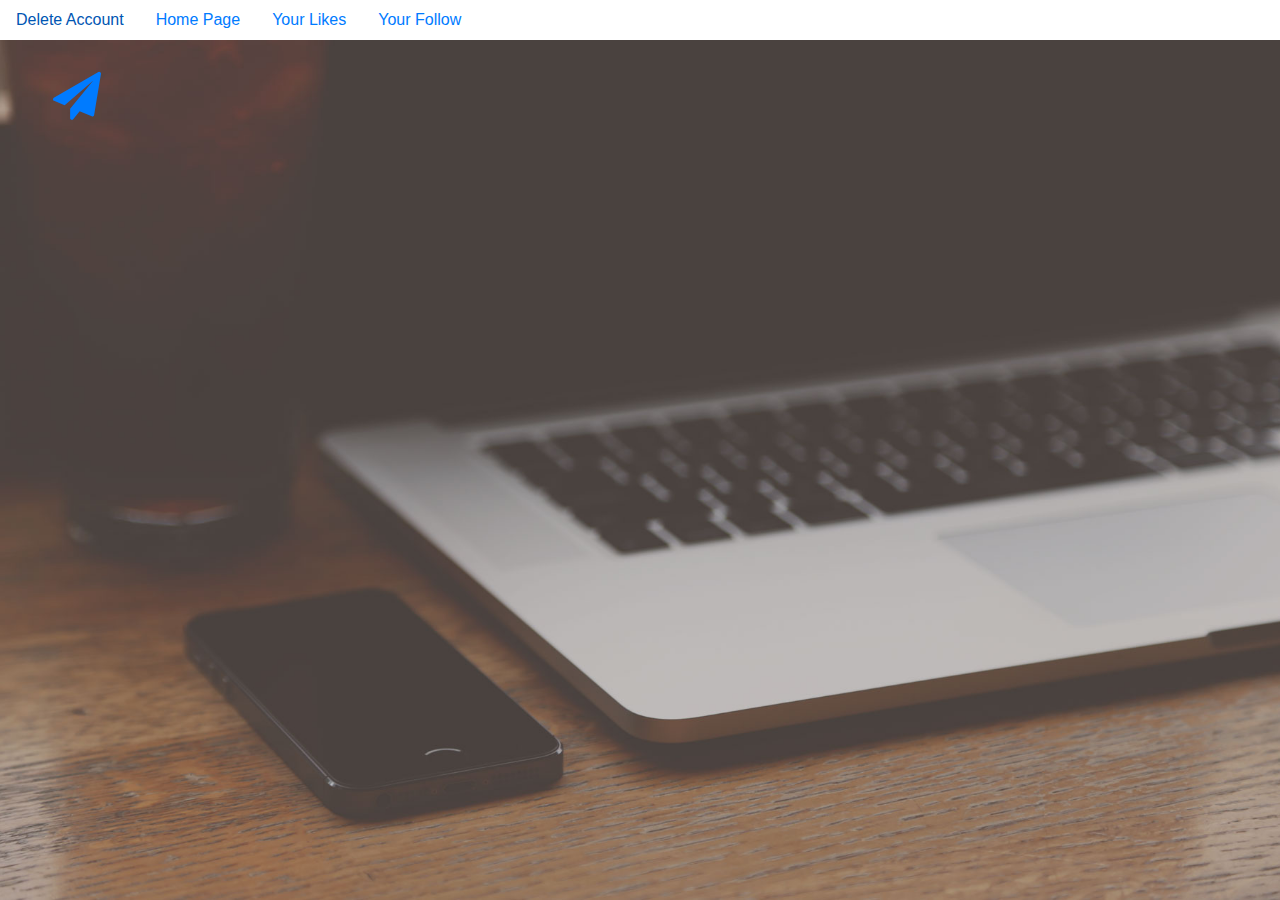
<file: static/view/follow.html>
<!DOCTYPE html>
<html lang="en">

  <head>
    <!-- Bootstrap core CSS -->
    <link href="vendor/bootstrap/css/bootstrap.min.css" rel="stylesheet">
    <!-- Custom styles for this template -->

    <link href="css/index.css" rel="stylesheet">
    <link rel="stylesheet" href="https://cdnjs.cloudflare.com/ajax/libs/font-awesome/4.7.0/css/font-awesome.min.css">
  </head>

  <body>
    <div class="container" id="back-btn">
      <a href="#"><i class="fa fa-paper-plane fa-3x" aria-hidden="true"></i></a>
    </div>

    <!-- <div class="container" id="delete-account-btn">
      <button type="button" id="post-user-del" class="btn btn-primary">Delete Account</button>
    </div> -->

    <ul class="nav ">
      <li class="nav-item">
         <a class="nav-link" href="#" id="post-user-del">Delete Account</a>
      </li>
      <li class="nav-item">
         <a class="nav-link" href="http://localhost:8080/view/home.html" >Home Page</a>
      </li>
      <li class="nav-item">
         <a class="nav-link" href="http://localhost:8080/view/like.html">Your Likes</a>
      </li>
      <li class="nav-item">
         <a class="nav-link" href="http://localhost:8080/view/follow.html">Your Follow</a>
      </li>
    </ul>


    <div class="modal" id="msg-board" tabindex="-1" role="dialog">
      <div class="modal-dialog" role="document">
        <div class="modal-content">
          <div class="modal-header">
            <h5 class="modal-title">Type Your Message</h5>
            <button type="button" class="close" data-dismiss="modal" aria-label="Close">
              <span aria-hidden="true">&times;</span>
            </button>
          </div>
          <div class="form-group">
            <textarea class="form-control" id="msg-board-input" rows="3"></textarea>
          </div>
          <div class="modal-footer">
            <button type="button" id="post-msg-btn" class="btn btn-primary">Post</button>
            <button type="button" class="btn btn-secondary" data-dismiss="modal">Cancel</button>
          </div>
        </div>
      </div>
    </div>

    <div class="container" id="home-table">
    </div>
    <div class="container" id="page-bottom">
    </div>

    <!-- Bootstrap core JavaScript -->
    <script src="https://ajax.googleapis.com/ajax/libs/jquery/3.2.1/jquery.min.js"></script>
    <script src="vendor/bootstrap/js/bootstrap.bundle.min.js"></script>

    <!-- Plugin JavaScript -->

    <!-- Custom scripts for this template -->
    <script src="js/follow.js"></script>

  </body>

</html>
</file>
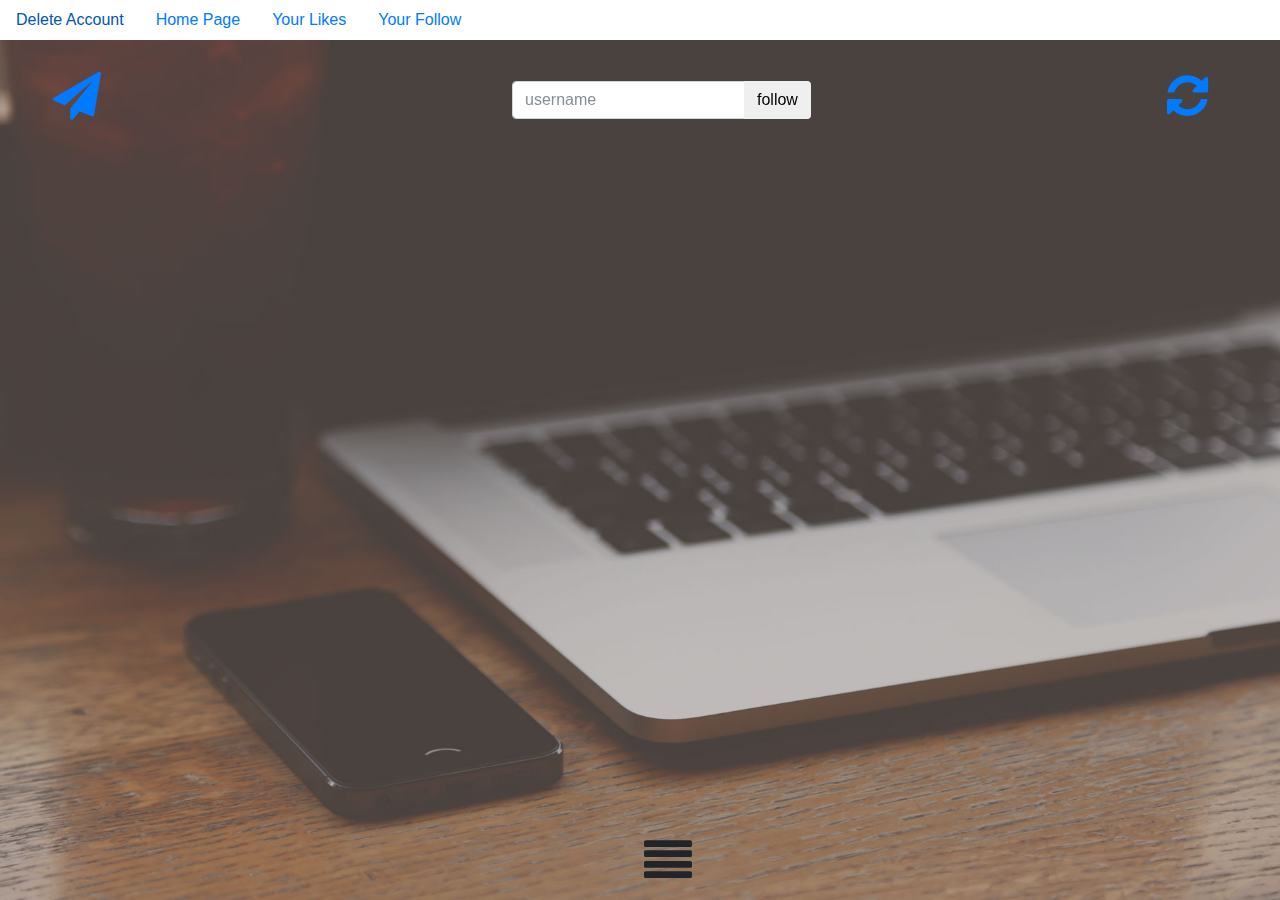
<file: static/view/home.html>
<!DOCTYPE html>
<html lang="en">

  <head>
    <!-- Bootstrap core CSS -->
    <link href="vendor/bootstrap/css/bootstrap.min.css" rel="stylesheet">
    <!-- Custom styles for this template -->

    <link href="css/index.css" rel="stylesheet">
    <link rel="stylesheet" href="https://cdnjs.cloudflare.com/ajax/libs/font-awesome/4.7.0/css/font-awesome.min.css">
  </head>

  <body>
    <div class="container" id="back-btn">
      <a href="#"><i class="fa fa-paper-plane fa-3x" aria-hidden="true"></i></a>
    </div>

    <div class="container" id="refresh-btn">
      <a href="#"><i class="fa fa-refresh fa-3x" aria-hidden="true"></i></a>
    </div>


    <ul class="nav ">
      <li class="nav-item">
         <a class="nav-link" href="#" id="post-user-del">Delete Account</a>
      </li>
      <li class="nav-item">
         <a class="nav-link" href="http://localhost:8080/view/home.html" >Home Page</a>
      </li>
      <li class="nav-item">
         <a class="nav-link" href="http://localhost:8080/view/like.html">Your Likes</a>
      </li>
      <li class="nav-item">
         <a class="nav-link" href="http://localhost:8080/view/follow.html">Your Follow</a>
      </li>
    </ul>



    <div class="modal" id="msg-board" tabindex="-1" role="dialog">
      <div class="modal-dialog" role="document">
        <div class="modal-content">
          <div class="modal-header">
            <h5 class="modal-title">Type Your Message</h5>
            <button type="button" class="close" data-dismiss="modal" aria-label="Close">
              <span aria-hidden="true">&times;</span>
            </button>
          </div>
          <div class="form-group">
            <textarea class="form-control" id="msg-board-input" rows="3"></textarea>
          </div>
          <div class="modal-footer">
            <button type="button" id="post-msg-btn" class="btn btn-primary">Post</button>
            <button type="button" class="btn btn-secondary" data-dismiss="modal">Cancel</button>
          </div>
        </div>
      </div>
    </div>

    <div class="container" id="home-table">
    </div>
    <div class="container" id="page-bottom">
      <div class="container" id="get-more-msg-btn">
        <i class="fa fa-align-justify fa-3x" aria-hidden="true"></i>
      </div>
    </div>

    <div class="row" id="user-follow-search-bar">
      <div class="col-lg-12">
        <div class="input-group">
          <input type="text" class="form-control" placeholder="username" id="user-follow-search-bar-val">
          <span class="input-group-btn">
            <button class="btn btn-default" type="button" id="user-follow-search-bar-btn">follow</button>
          </span>
        </div><!-- /input-group -->
      </div><!-- /.col-lg-6 -->
    </div><!-- /.row -->



    <!-- Bootstrap core JavaScript -->
    <script src="https://ajax.googleapis.com/ajax/libs/jquery/3.2.1/jquery.min.js"></script>
    <script src="vendor/bootstrap/js/bootstrap.bundle.min.js"></script>

    <!-- Plugin JavaScript -->

    <!-- Custom scripts for this template -->
    <script src="js/Home.js"></script>


  </body>

</html>
</file>
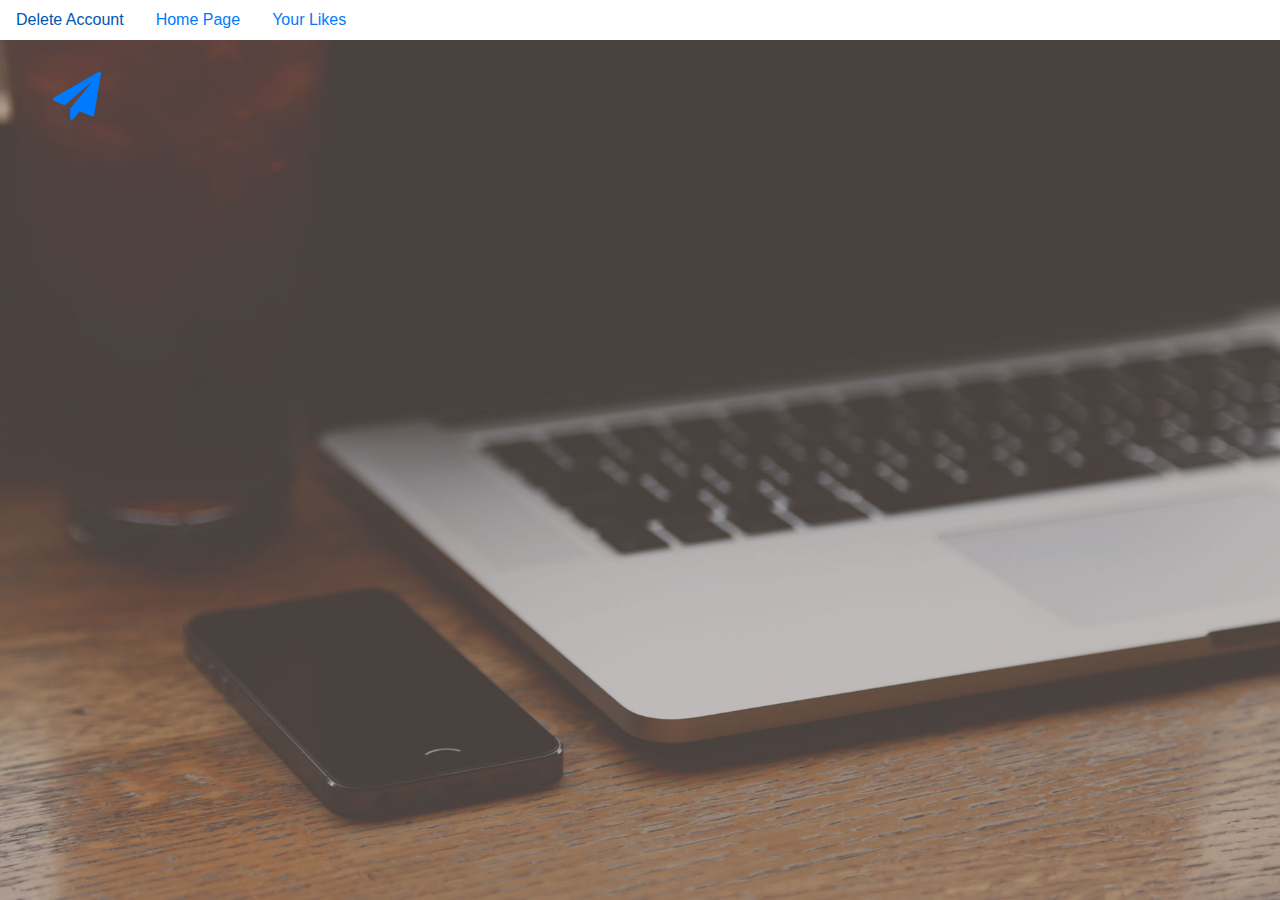
<file: static/view/like.html>
<!DOCTYPE html>
<html lang="en">

  <head>
    <!-- Bootstrap core CSS -->
    <link href="vendor/bootstrap/css/bootstrap.min.css" rel="stylesheet">
    <!-- Custom styles for this template -->

    <link href="css/index.css" rel="stylesheet">
    <link rel="stylesheet" href="https://cdnjs.cloudflare.com/ajax/libs/font-awesome/4.7.0/css/font-awesome.min.css">
  </head>

  <body>
    <div class="container" id="back-btn">
      <a href="#"><i class="fa fa-paper-plane fa-3x" aria-hidden="true"></i></a>
    </div>

    <!-- <div class="container" id="delete-account-btn">
      <button type="button" id="post-user-del" class="btn btn-primary">Delete Account</button>
    </div> -->

    <ul class="nav ">
      <li class="nav-item">
         <a class="nav-link" href="#" id="post-user-del">Delete Account</a>
      </li>
      <li class="nav-item">
         <a class="nav-link" href="http://localhost:8080/view/home.html" >Home Page</a>
      </li>
      <li class="nav-item">
         <a class="nav-link" href="http://localhost:8080/view/like.html">Your Likes</a>
      </li>
    </ul>


    <div class="modal" id="msg-board" tabindex="-1" role="dialog">
      <div class="modal-dialog" role="document">
        <div class="modal-content">
          <div class="modal-header">
            <h5 class="modal-title">Type Your Message</h5>
            <button type="button" class="close" data-dismiss="modal" aria-label="Close">
              <span aria-hidden="true">&times;</span>
            </button>
          </div>
          <div class="form-group">
            <textarea class="form-control" id="msg-board-input" rows="3"></textarea>
          </div>
          <div class="modal-footer">
            <button type="button" id="post-msg-btn" class="btn btn-primary">Post</button>
            <button type="button" class="btn btn-secondary" data-dismiss="modal">Cancel</button>
          </div>
        </div>
      </div>
    </div>

    <div class="container" id="home-table">
    </div>
    <div class="container" id="page-bottom">
    </div>

    <!-- Bootstrap core JavaScript -->
    <script src="https://ajax.googleapis.com/ajax/libs/jquery/3.2.1/jquery.min.js"></script>
    <script src="vendor/bootstrap/js/bootstrap.bundle.min.js"></script>

    <!-- Plugin JavaScript -->

    <!-- Custom scripts for this template -->
    <script src="js/likelist.js"></script>

  </body>

</html>
</file>
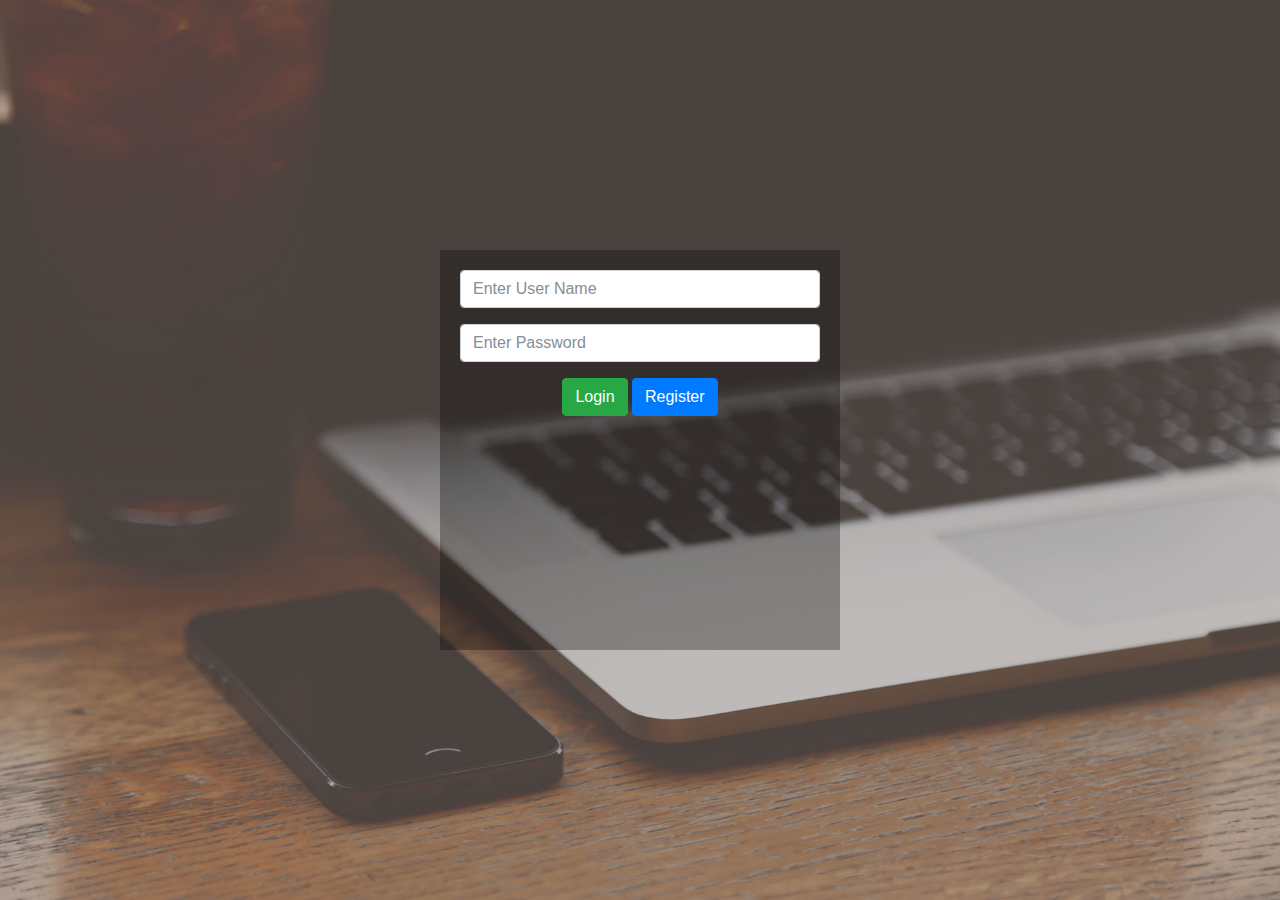
<file: static/view/login.html>
<!DOCTYPE html>
<html lang="en">

  <head>
    <!-- Bootstrap core CSS -->
    <link href="vendor/bootstrap/css/bootstrap.min.css" rel="stylesheet">
    <!-- Custom styles for this template -->
    <link href="css/index.css" rel="stylesheet">

  </head>

  <body>

    <!-- Navigation -->
    <div id="loginDialog" class="container ui">
    <form>
      <div class="form-group">
      <input type="text" id="userName" class="form-control" aria-describedby="emailHelp" placeholder="Enter User Name">
      </div>
      <div class="form-group">
        <input type="password" id="password" class="form-control" placeholder="Enter Password">
      </div>
      <div class="btn btn-success" id="btnLogin">Login</div>
      <div class="btn btn-primary"id="btnReg">Register</div>
    </form>
    </div>

    <!-- Bootstrap core JavaScript -->
    <script src="vendor/jquery/jquery.min.js"></script>
    <script src="vendor/bootstrap/js/bootstrap.bundle.min.js"></script>

    <!-- Plugin JavaScript -->
    <script src="vendor/jquery-easing/jquery.easing.min.js"></script>
    <script src="vendor/scrollreveal/scrollreveal.min.js"></script>
    <script src="vendor/magnific-popup/jquery.magnific-popup.min.js"></script>

    <!-- Custom scripts for this template -->
    <script src="js/login.js"></script>

  </body>

</html>
</file>
<file: static/view/css/index.css>
/*body {
     margin: 0;
     background: url('header.jpg');
     background-size: 1440px 850px;
     background-repeat:no-repeat;
    display: compact;
     font: 13px/18px "Helvetica Neue", Helvetica, Arial, sans-serif;
}*/
html {
  background: url(header.jpg) no-repeat center center fixed;
  -webkit-background-size: cover;
  -moz-background-size: cover;
  -o-background-size: cover;
  background-size: cover;
}

#loginDialog{
    position: absolute;
    width: 400px;
    height: 400px;
    top: 50%;
  	left: 50%;
    margin: -200px 0 0 -200px;
    padding: 20px;
    text-align: center;
/*    background: #fff;*/
}

.ui{
	background-color: rgba(1, 1, 1, 0.3);
	/*opacity: 0.3;*/
	/*background-color: yellow;*/
	color: white;
}

#custom-search-input{
    padding: 3px;
    border: solid 1px #E4E4E4;
    border-radius: 6px;
    background-color: #fff;
}

#custom-search-input input{
    border: 0;
    box-shadow: none;
}

#custom-search-input button{
    margin: 2px 0 0 0;
    background: none;
    box-shadow: none;
    border: 0;
    color: #666666;
    padding: 0 8px 0 10px;
    border-left: solid 1px #ccc;
}

#custom-search-input button:hover{
    border: 0;
    box-shadow: none;
    border-left: solid 1px #ccc;
}

#custom-search-input .glyphicon-search{
    font-size: 23px;
}

#search-bar{
    position: absolute;
    width: 500px;
    height: 400px;
    top: 40%;
  	left: 47%;
    margin: -200px 0 0 -200px;
    padding: 20px;
    text-align: center;
/*    background: #fff;*/
}

/*#home-table, #home-table-row, #home-table-card{
  background-color: rgba(0, 1, 1, 1);
}*/
#home-table{
  position: absolute;
/*    width: 500px;
    height: 400px;*/
    top: 13%;
    left: 9%;
}

.home-table-card{
  /*background-color: rgba(0, 0, 255, 0.05);*/
  color:white;
  border-style: solid;
  overflow: scroll;
  height: 190px;
  text-align: center;
}

.home-table-card2{
  background-color: rgba(0, 0, 0, 0);
}

#home-table-row{
  margin-top:30px;
}

.track-card{
  background-color: rgba(0, 0, 255, 0.05);
}

.artist-card{
  background-color: rgba(0, 255, 0, 0.05);
}

.album-card{
  background-color: rgba(255, 255, 0, 0.05);
}

.playlist-card{
  background-color: rgba(255, 255, 0, 0.05);
}

#back-btn{
    position: fixed;
    top: 8%;
    left: 3%;
}

#page-bottom{
    position: fixed;
    top: 93%;
    left: 48%;
}

#trace{
  position: absolute;
    top: 9%;
    left: 8%;
    color:white;
}

#refresh-btn{
  position: fixed;
  top: 8%;
  left: 90%;
}

/* #get-more-msg-btn:hover {background-color: #3e8e41} */

#get-more-msg-btn:active {
  /* background-color: #3e8e41;
  box-shadow: 0 5px #666; */
  transform: translateY(4px);
}

#user-follow-search-bar{
  position: absolute;
  top: 9%;
  left: 40%;
}
</file>
